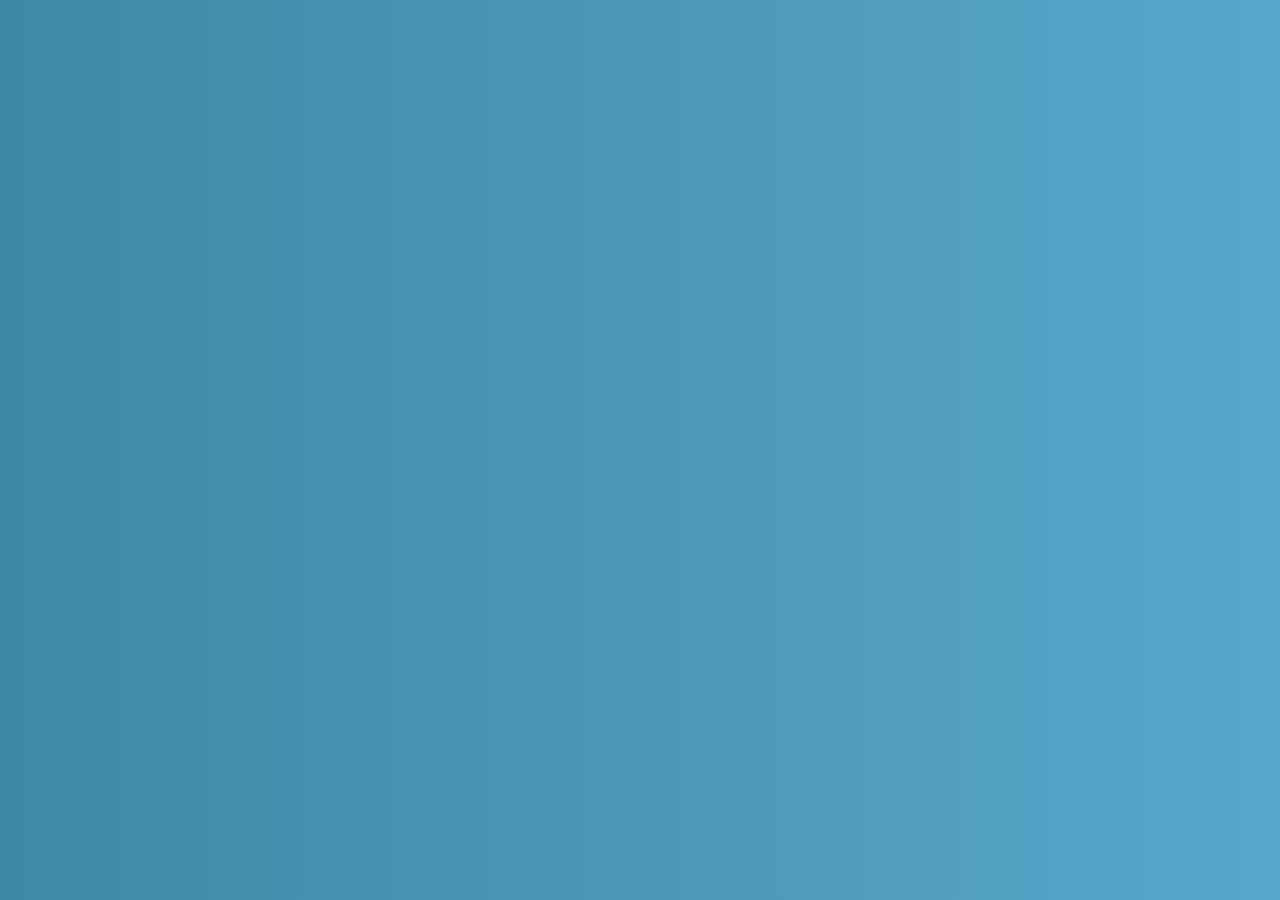
<file: public/index.html>
<!DOCTYPE html>
<html lang="en">
  <head>
    <meta charset="utf-8" />
    <link rel="icon" href="%PUBLIC_URL%/favicon.ico" />
    <meta name="viewport" content="width=device-width, initial-scale=1" />
    <meta name="theme-color" content="#000000" />
    <meta
      name="description"
      content="Web site created using create-react-app"
    />
    <link rel="apple-touch-icon" href="%PUBLIC_URL%/logo192.png" />
    <!--
      manifest.json provides metadata used when your web app is installed on a
      user's mobile device or desktop. See https://developers.google.com/web/fundamentals/web-app-manifest/
    -->
    <link rel="manifest" href="%PUBLIC_URL%/manifest.json" />
    <!--
      Notice the use of %PUBLIC_URL% in the tags above.
      It will be replaced with the URL of the `public` folder during the build.
      Only files inside the `public` folder can be referenced from the HTML.

      Unlike "/favicon.ico" or "favicon.ico", "%PUBLIC_URL%/favicon.ico" will
      work correctly both with client-side routing and a non-root public URL.
      Learn how to configure a non-root public URL by running `npm run build`.
    -->
    <title>RoboFriends App</title>
  </head>
  <body style='background: linear-gradient(90deg, rgb(61, 137, 167) 0%, rgb(88, 166, 202) 100%);'>
    <noscript>You need to enable JavaScript to run this app.</noscript>
    <div id="root"></div>
    <!--
      This HTML file is a template.
      If you open it directly in the browser, you will see an empty page.

      You can add webfonts, meta tags, or analytics to this file.
      The build step will place the bundled scripts into the <body> tag.

      To begin the development, run `npm start` or `yarn start`.
      To create a production bundle, use `npm run build` or `yarn build`.
    -->
  </body>
</html>
</file>
